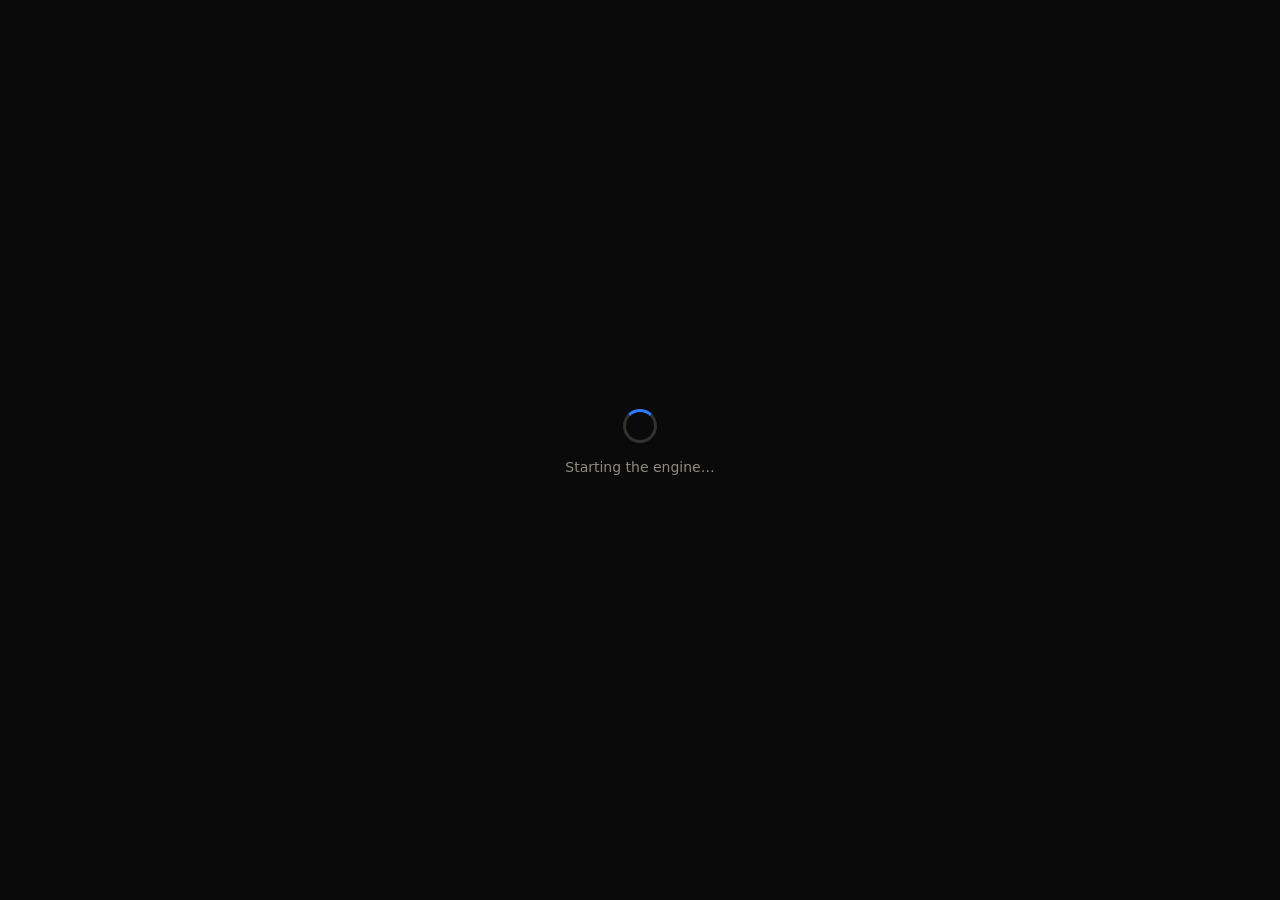
<file: ClipperLocal/desktop/ui/index.html>
<!doctype html>
<html lang="en">
<head>
<meta charset="utf-8">
<meta name="viewport" content="width=device-width, initial-scale=1">
<title>ClipperLocal</title>
<link rel="stylesheet" href="style.css">
</head>
<body>
<aside class="side" aria-label="Main">
  <div class="brand"><span class="logo"><svg aria-hidden="true" width="14" height="14" viewBox="0 0 24 24" fill="#0A0A0A"><path d="M7 4v16l13-8z"/></svg></span>ClipperLocal</div>
  <nav id="nav"></nav>
  <div class="sys" id="sys"></div>
</aside>
<main id="main"></main>
<div id="modal" class="modal hidden"><div class="modal-box" id="modalBox" role="dialog" aria-modal="true"></div></div>
<div id="boot" class="boot"><div><div class="spinner"></div><p id="bootMsg">Starting the engine…</p></div></div>
<div id="toast" role="status"></div>
<script type="module" src="app.js"></script>
</body>
</html>
</file>
<file: ClipperLocal/desktop/ui/style.css>
/* ClipperLocal: ink black, paper white, one bright accent (lightning blue or shiny red) */
:root {
  color-scheme: dark;
  --ink: #0A0A0A; --side: #0F0F0E; --panel: #0D0D0C; --surf: #141413; --surf2: #1A1A18; --hover: #22211E;
  --line: #262522; --line2: #2A2926; --line3: #34322E; --line4: #3A3834;
  --paper: #F2EEE3; --mut: #B5B0A4; --sub: #8F8A7E; --thumb: #24231F;
  --ok: #3DD68C; --warn: #F5B83D; --bad: #F2555A; --blue2: #5EB0FF;
  --accent: #2F7BFF; --accent-soft: rgba(47, 123, 255, .14); --accent-line: rgba(47, 123, 255, .5); --accent-text: #8FB6FF;
}
* { box-sizing: border-box; }
html, body { height: 100%; }
body { margin: 0; display: flex; background: var(--ink); color: var(--paper); font: 14px/1.45 Inter, system-ui, -apple-system, "Segoe UI", sans-serif; overflow: hidden; }
a { color: var(--paper); }
code, .mono { font-family: "JetBrains Mono", ui-monospace, Consolas, monospace; font-size: 12px; }
h3 { margin: 0 0 10px; font-size: 15px; font-weight: 600; }
button { font: inherit; cursor: pointer; }
button:disabled { opacity: .5; cursor: default; }
input, select, textarea { font: inherit; color: var(--paper); background: var(--panel); border: 1px solid var(--line4); border-radius: 7px; padding: 7px 10px; }
textarea { resize: vertical; }
input:focus-visible, select:focus-visible, textarea:focus-visible, button:focus-visible, a:focus-visible { outline: 2px solid var(--accent); outline-offset: 1px; }
.btn { height: 32px; padding: 0 12px; border-radius: 7px; border: 1px solid var(--line3); background: var(--surf2); color: var(--paper); font-size: 13px; font-weight: 500; display: inline-flex; align-items: center; gap: 6px; white-space: nowrap; }
.btn:hover { background: var(--hover); }
.btn.pri { background: var(--accent); border-color: var(--accent); color: var(--ink); font-weight: 600; }
.btn.paper { background: var(--paper); border-color: var(--paper); color: var(--ink); font-weight: 600; }
.btn.danger { background: #1A1114; border-color: #4A2228; color: var(--bad); font-weight: 600; }
.btn.sm { height: 28px; padding: 0 10px; font-size: 12px; }
.chip { height: 28px; padding: 0 10px; border-radius: 99px; border: 1px solid var(--line3); background: var(--panel); color: var(--mut); font-size: 12px; }
.chip:hover { color: var(--paper); }
.pill { font-size: 11px; font-weight: 600; border-radius: 99px; padding: 2px 8px; border: 1px solid var(--line3); color: var(--mut); white-space: nowrap; }
.pill.ok { color: var(--ok); border-color: #1D4A33; } .pill.warn { color: var(--warn); border-color: #4A3A14; } .pill.bad { color: var(--bad); border-color: #4A2228; } .pill.acc { color: var(--accent-text); border-color: var(--accent-line); }
.dot { width: 7px; height: 7px; border-radius: 50%; display: inline-block; flex: none; }
.ok-t { color: var(--ok); } .warn-t { color: var(--warn); } .bad-t { color: var(--bad); } .sub { color: var(--sub); } .mut { color: var(--mut); } .acc-t { color: var(--accent-text); }
.small { font-size: 12px; } .tiny { font-size: 11px; }
.row { display: flex; gap: 8px; align-items: center; flex-wrap: wrap; }
.col { display: flex; flex-direction: column; gap: 10px; }
.grow { flex: 1; min-width: 0; }
.card { background: var(--surf); border: 1px solid var(--line2); border-radius: 12px; }
.pad { padding: 14px 16px; }
.hidden { display: none !important; }
.sr { position: absolute; width: 1px; height: 1px; overflow: hidden; clip: rect(0 0 0 0); }
.seg { display: inline-flex; gap: 2px; background: var(--surf); border: 1px solid var(--line2); border-radius: 8px; padding: 3px; }
.seg button { height: 28px; padding: 0 12px; border-radius: 6px; border: 0; background: transparent; color: var(--mut); font-size: 13px; }
.seg button[aria-selected=true] { background: var(--paper); color: var(--ink); font-weight: 600; }
.bar { height: 6px; border-radius: 99px; background: var(--line); overflow: hidden; }
.bar > span { display: block; height: 100%; border-radius: 99px; background: var(--accent); }
.av { flex: none; width: 24px; height: 24px; border-radius: 7px; display: inline-flex; align-items: center; justify-content: center; font-size: 11px; font-weight: 700; }
.av-M { background: var(--line3); color: var(--paper); } .av-A { background: #10233A; color: var(--blue2); } .av-B { background: #2D1F0B; color: var(--warn); }
.av-P { background: #0F2A1C; color: var(--ok); } .av-C { background: var(--accent-soft); color: var(--accent-text); } .av-D { background: #3A1426; color: #FF7AB0; }
.thumb { background: var(--thumb); border-radius: 6px; flex: none; }

/* sidebar */
aside.side { width: 236px; flex: none; background: var(--side); border-right: 1px solid var(--line); padding: 16px 12px; display: flex; flex-direction: column; gap: 2px; overflow-y: auto; }
.brand { display: flex; align-items: center; gap: 10px; padding: 4px 8px 14px; font-weight: 700; font-size: 15px; letter-spacing: -.2px; }
.logo { width: 28px; height: 28px; border-radius: 8px; background: var(--accent); display: flex; align-items: center; justify-content: center; }
.navlbl { font-size: 11px; font-weight: 600; letter-spacing: .6px; text-transform: uppercase; color: var(--sub); padding: 12px 10px 4px; }
.navlbl:first-of-type { padding-top: 0; }
.nav { display: flex; align-items: center; gap: 10px; padding: 7px 10px; border-radius: 8px; color: var(--mut); text-decoration: none; font-weight: 500; border: 0; background: none; text-align: left; width: 100%; }
.nav:hover { background: var(--hover); color: var(--paper); }
.nav[aria-current=page] { background: var(--paper); color: var(--ink); font-weight: 600; }
.nav .badge { margin-left: auto; font-size: 11px; font-weight: 600; background: var(--accent); color: var(--ink); border-radius: 99px; padding: 1px 7px; }
.nav .badge:empty { display: none; }
.nav .note { margin-left: auto; font-size: 11px; color: var(--sub); }
.nav[aria-current=page] .note { color: #4E4B45; }
.sys { margin-top: auto; border-top: 1px solid var(--line); padding: 12px 8px 2px; display: flex; flex-direction: column; gap: 7px; font-size: 12px; color: var(--mut); }
.sys div { display: flex; align-items: center; gap: 8px; }

/* main */
main { flex: 1; min-width: 0; display: flex; flex-direction: column; overflow: hidden; }
.topbar { min-height: 60px; border-bottom: 1px solid var(--line); display: flex; flex-wrap: wrap; align-items: center; gap: 12px; padding: 10px 24px; flex: none; }
.topbar .t { font-weight: 600; font-size: 15px; } .topbar .s { font-size: 12px; color: var(--sub); }
.topbar .right { margin-left: auto; display: flex; flex-wrap: wrap; gap: 8px; align-items: center; }
.page { flex: 1; overflow: auto; }
.pagepad { padding: 20px 24px; display: flex; flex-direction: column; gap: 18px; }
.split { display: flex; flex-wrap: wrap; min-height: 100%; }
.split > .main { flex: 999 1 520px; min-width: 0; }
.split > .sidepanel { flex: 1 1 320px; max-width: 100%; border-left: 1px solid var(--line); background: var(--panel); padding: 18px; display: flex; flex-direction: column; gap: 16px; }
.grid2 { display: grid; grid-template-columns: repeat(auto-fit, minmax(300px, 1fr)); gap: 14px; }
.tiles { display: grid; grid-template-columns: repeat(auto-fit, minmax(180px, 1fr)); gap: 12px; }
.tile .k { font-size: 12px; color: var(--sub); } .tile .v { font-size: 26px; font-weight: 700; margin-top: 4px; }
.table { width: 100%; border-collapse: collapse; font-size: 13px; }
.table th { text-align: left; font-size: 11px; font-weight: 600; letter-spacing: .5px; text-transform: uppercase; color: var(--sub); padding: 9px 14px; border-bottom: 1px solid var(--line); }
.table td { padding: 10px 14px; border-bottom: 1px solid #1F1E1C; vertical-align: middle; }
.table tr:last-child td { border-bottom: 0; }
.scrollx { overflow-x: auto; }
.empty { color: var(--sub); padding: 20px; text-align: center; }

/* chat */
.chatwrap { display: flex; flex-direction: column; height: 100%; }
.msgs { flex: 1; overflow-y: auto; padding: 20px 24px 8px; }
.msgs-in { max-width: 900px; margin: 0 auto; display: flex; flex-direction: column; gap: 14px; }
.m-user { align-self: flex-end; max-width: 72%; background: var(--paper); color: var(--ink); border-radius: 12px 12px 4px 12px; padding: 10px 14px; white-space: pre-wrap; }
.m-ag { display: flex; gap: 12px; align-items: flex-start; }
.m-ag .who { font-size: 12px; color: var(--sub); margin-bottom: 2px; }
.m-ag .body { white-space: pre-wrap; word-wrap: break-word; min-width: 0; flex: 1; }
.m-ag.err .body { color: var(--bad); }
.m-tool { font-size: 12px; color: var(--sub); font-family: "JetBrains Mono", monospace; padding-left: 40px; }
.m-tool summary { cursor: pointer; } .m-tool pre { background: #070707; padding: 8px; border-radius: 8px; max-height: 220px; overflow: auto; white-space: pre-wrap; }
.m-event { align-self: center; font-size: 12px; color: var(--sub); }
.m-card { border: 1px solid var(--accent-line); background: var(--accent-soft); border-radius: 12px; padding: 14px 16px; display: flex; flex-direction: column; gap: 10px; margin-left: 40px; }
.m-card pre { margin: 0; white-space: pre-wrap; font: inherit; }
.qr { background: #fff; border-radius: 12px; padding: 10px; width: 230px; margin-left: 40px; }
.qr svg { width: 100%; height: auto; display: block; } .qr p { color: #111; font-size: 12px; margin: 6px 0 0; }
.typing { color: var(--sub); font-size: 13px; padding-left: 40px; }
.composer { padding: 10px 24px 18px; }
.composer-in { max-width: 900px; margin: 0 auto; }
.composer .box { border: 1px solid var(--line4); background: var(--surf); border-radius: 12px; padding: 10px 10px 10px 14px; display: flex; gap: 10px; align-items: flex-end; }
.composer textarea { flex: 1; background: transparent; border: 0; outline: none; min-height: 24px; max-height: 160px; padding: 4px 0; }
.sendbtn { width: 34px; height: 34px; border-radius: 8px; border: 0; background: var(--accent); color: var(--ink); display: flex; align-items: center; justify-content: center; }
.concepts { display: grid; grid-template-columns: repeat(auto-fit, minmax(240px, 1fr)); gap: 12px; }
.concept { border: 1px solid var(--line2); border-radius: 10px; background: var(--surf); padding: 10px; display: flex; flex-direction: column; gap: 8px; }
.concept iframe { width: 100%; height: 180px; border: 1px solid var(--line); border-radius: 6px; background: var(--ink); pointer-events: none; }

/* pipeline + clips */
.board { display: grid; grid-template-columns: repeat(4, minmax(240px, 1fr)); gap: 14px; min-width: 1000px; }
.colh { display: flex; align-items: center; gap: 8px; padding: 2px 4px 6px; border-bottom: 2px solid var(--line3); font-size: 12px; font-weight: 600; letter-spacing: .6px; text-transform: uppercase; color: var(--mut); margin-bottom: 10px; }
.item { background: var(--surf); border: 1px solid var(--line2); border-radius: 10px; padding: 10px 12px; margin-bottom: 8px; display: flex; flex-direction: column; gap: 5px; cursor: pointer; text-align: left; color: var(--paper); width: 100%; }
.item:hover { border-color: var(--line4); }
.item .d { font-size: 12px; color: var(--sub); }
.clipgrid { display: grid; grid-template-columns: repeat(auto-fill, minmax(150px, 1fr)); gap: 14px; }
.cthumb { all: unset; cursor: pointer; display: flex; flex-direction: column; gap: 8px; }
.cthumb .v { position: relative; aspect-ratio: 9/16; border-radius: 10px; background: #22211E; overflow: hidden; }
.cthumb .v video { width: 100%; height: 100%; object-fit: cover; pointer-events: none; }
.cthumb[aria-pressed=true] .v { outline: 2px solid var(--accent); outline-offset: 2px; }
.cthumb .len { position: absolute; left: 8px; bottom: 8px; font-size: 11px; background: rgba(0,0,0,.6); border-radius: 4px; padding: 1px 5px; }
.player { width: 236px; flex: none; border-radius: 12px; background: #191917; border: 1px solid var(--line2); aspect-ratio: 9/16; overflow: hidden; }
.player video { width: 100%; height: 100%; object-fit: cover; display: block; }
label.f { display: flex; flex-direction: column; gap: 5px; font-size: 12px; font-weight: 500; color: var(--mut); }
.trim { position: relative; height: 40px; border-radius: 8px; background: repeating-linear-gradient(90deg, #2E2D29 0 2px, transparent 2px 5px); border: 1px solid var(--line2); }
.trim .sel { position: absolute; top: 0; bottom: 0; background: var(--accent-soft); border-left: 3px solid var(--accent); border-right: 3px solid var(--accent); }
.target { display: flex; align-items: center; gap: 8px; border: 1px solid var(--line3); border-radius: 8px; padding: 6px 10px; font-size: 13px; }
.target:has(input:checked) { border-color: var(--accent-line); background: var(--accent-soft); }

/* browser + phone */
.tabs { display: flex; align-items: flex-end; gap: 2px; padding: 10px 16px 0; border-bottom: 1px solid var(--line2); overflow-x: auto; flex: none; }
.tab { display: flex; align-items: center; gap: 7px; height: 34px; padding: 0 12px; border-radius: 8px 8px 0 0; border: 1px solid transparent; background: transparent; color: var(--mut); font-size: 12px; white-space: nowrap; }
.tab[aria-selected=true] { background: var(--surf); color: var(--paper); border-color: var(--line2); border-bottom-color: var(--surf); }
.mirror { background: var(--panel); border: 1px solid var(--line2); border-radius: 12px; overflow: hidden; display: flex; align-items: center; justify-content: center; min-height: 360px; }
.mirror img { max-width: 100%; display: block; }
.phoneframe { width: 300px; border-radius: 36px; border: 8px solid var(--thumb); background: var(--ink); overflow: hidden; aspect-ratio: 9/19.5; display: flex; align-items: center; justify-content: center; }
.phoneframe img { width: 100%; height: 100%; object-fit: contain; }
.steps { display: flex; flex-direction: column; gap: 8px; font-size: 13px; }
.step { display: flex; gap: 8px; align-items: flex-start; } .step .i { width: 16px; flex: none; text-align: center; }

/* brain */
.graph { width: 100%; height: 100%; min-height: 520px; display: block; }
.graph .n { cursor: pointer; } .graph .n:hover circle { stroke: var(--paper); stroke-width: 2; }
.graph text { fill: var(--mut); font-size: 12px; pointer-events: none; }
.notebody { white-space: pre-wrap; font-size: 13px; color: var(--mut); background: var(--surf); border: 1px solid var(--line2); border-radius: 10px; padding: 12px; max-height: 360px; overflow: auto; }

/* modal / toast / boot */
.modal { position: fixed; inset: 0; background: rgba(0,0,0,.65); display: flex; align-items: center; justify-content: center; z-index: 10; }
.modal-box { background: var(--surf); border: 1px solid var(--line2); border-radius: 14px; padding: 18px; width: min(640px, 92vw); max-height: 88vh; overflow: auto; }
#toast { position: fixed; bottom: 18px; right: 18px; background: var(--paper); color: var(--ink); font-weight: 500; padding: 10px 16px; border-radius: 10px; display: none; max-width: 440px; z-index: 30; }
.boot { position: fixed; inset: 0; background: var(--ink); display: flex; align-items: center; justify-content: center; text-align: center; z-index: 20; color: var(--sub); }
.spinner { width: 34px; height: 34px; border: 3px solid var(--line3); border-top-color: var(--accent); border-radius: 50%; margin: 0 auto 12px; animation: spin 1s linear infinite; }
@keyframes spin { to { transform: rotate(360deg); } }
@media (max-width: 760px) { body { flex-direction: column; overflow: auto; } aside.side { width: 100%; } main { overflow: visible; } }
</file>
